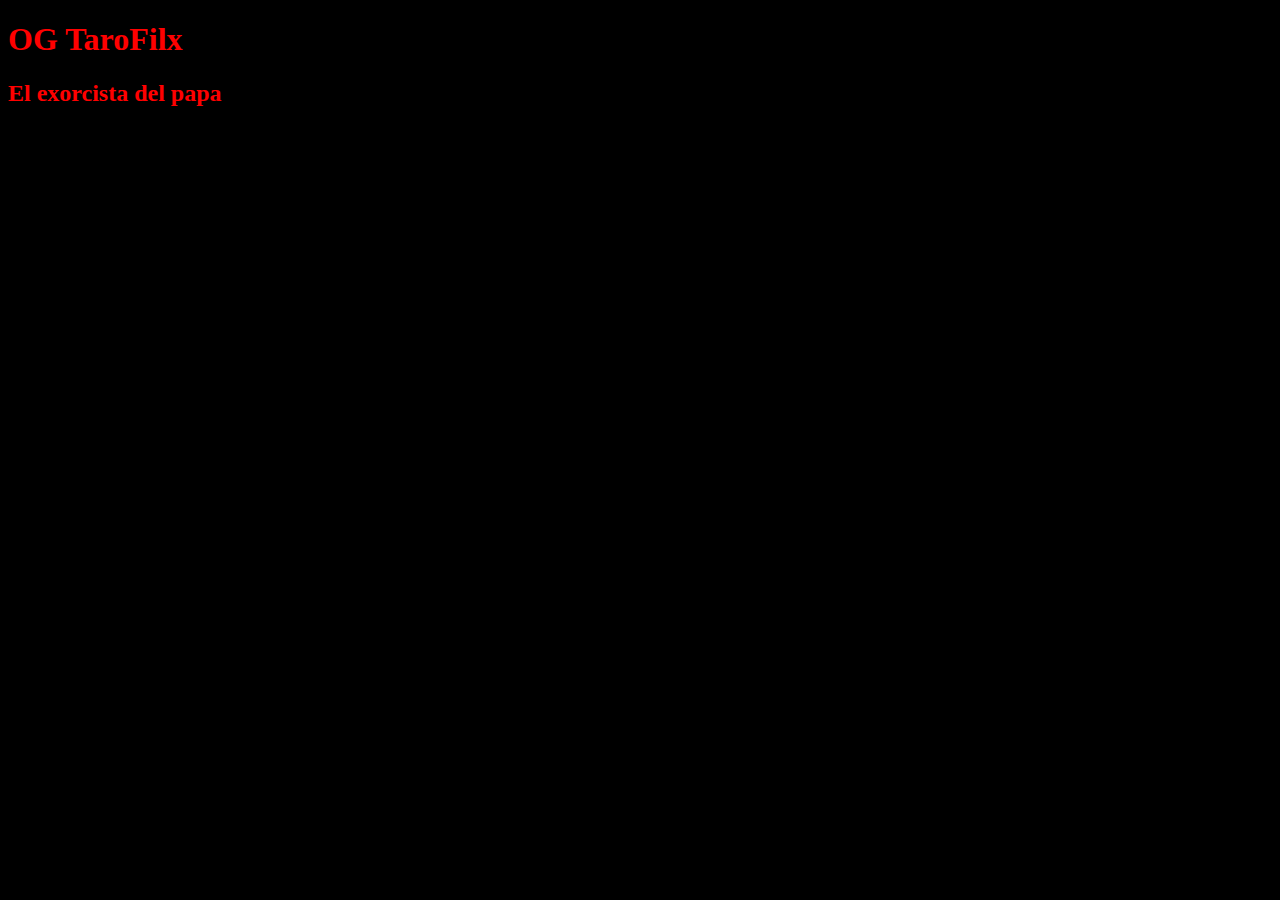
<file: moviestream/Movies/Elexorcistadelpapa/index.html>
<!DOCTYPE html>
<html>
  <head>
    <title>TaroFlix</title>
    <style>
      body {
        background-color: black;
        color: red;
      }
    </style>
  </head>
  <body>
    <h1>OG TaroFilx</h1>
    <h2>El exorcista del papa</h2>
    <iframe src="https://taro0209.github.io/moviestream/Movies/Elexorcistadelpapa/exorcist.html" width="1558" height="595" frameborder="no" allowfullscreen="true" webkitallowfullscreen="true" mozallowfullscreen="true" scrolling="no"></iframe>
  </body>
</html>
</file>
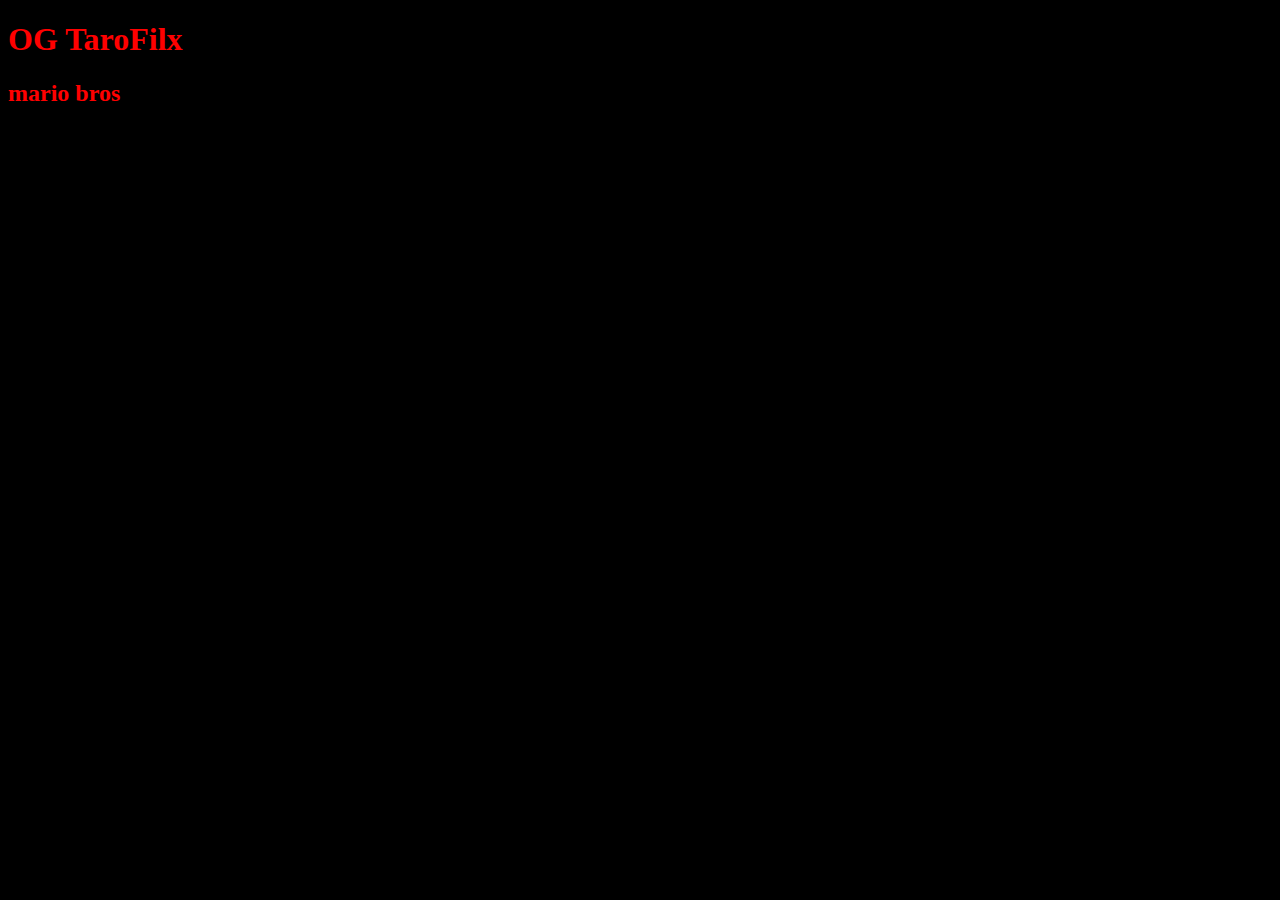
<file: moviestream/Movies/MarioBros/index.html>
<!DOCTYPE html>
<html>
  <head>
    <title>TaroFlix</title>
    <style>
      body {
        background-color: black;
        color: red;
      }
    </style>
  </head>
  <body>
    <h1>OG TaroFilx</h1>
    <h2>mario bros</h2>
    <iframe src="https://taro0209.github.io/moviestream/Movies/MarioBros/mariobros.html" width="1558" height="595" frameborder="no" allowfullscreen="true" webkitallowfullscreen="true" mozallowfullscreen="true" scrolling="no"></iframe>
  </body>
</html>
</file>
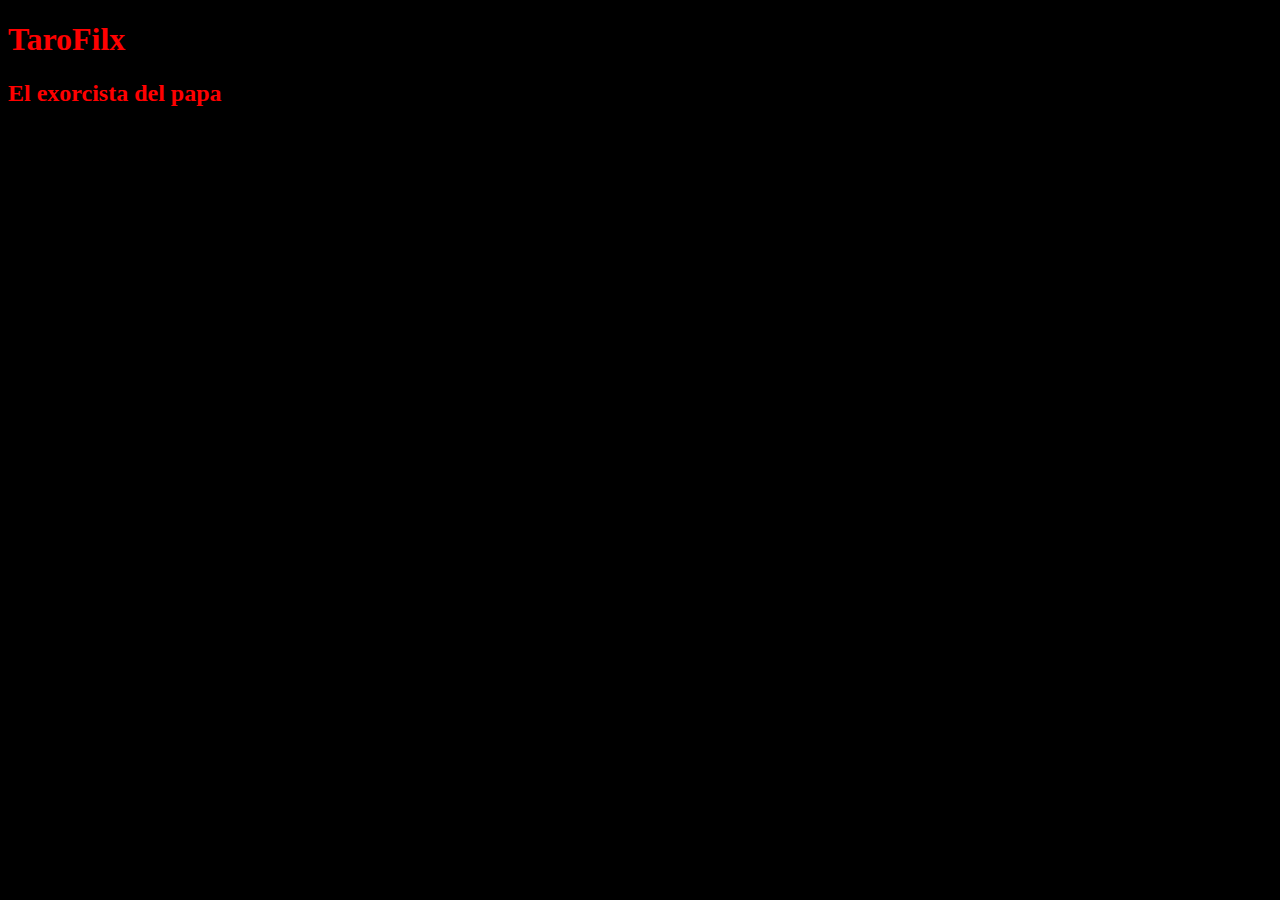
<file: moviestream/Movies/Pacific rim/index.html>
<!DOCTYPE html>
<html>
  <head>
    <title>TaroFlix</title>
    <style>
      body {
        background-color: black;
        color: red;
      }
    </style>
  </head>
  <body>
    <h1>TaroFilx</h1>
    <h2>El exorcista del papa</h2>
    <iframe src="https://taro0209.github.io/moviestream/Movies/Elexorcistadelpapa/exorcist.html" width="1558" height="595" frameborder="no" allowfullscreen="true" webkitallowfullscreen="true" mozallowfullscreen="true" scrolling="no"></iframe>
  </body>
</html>
</file>
